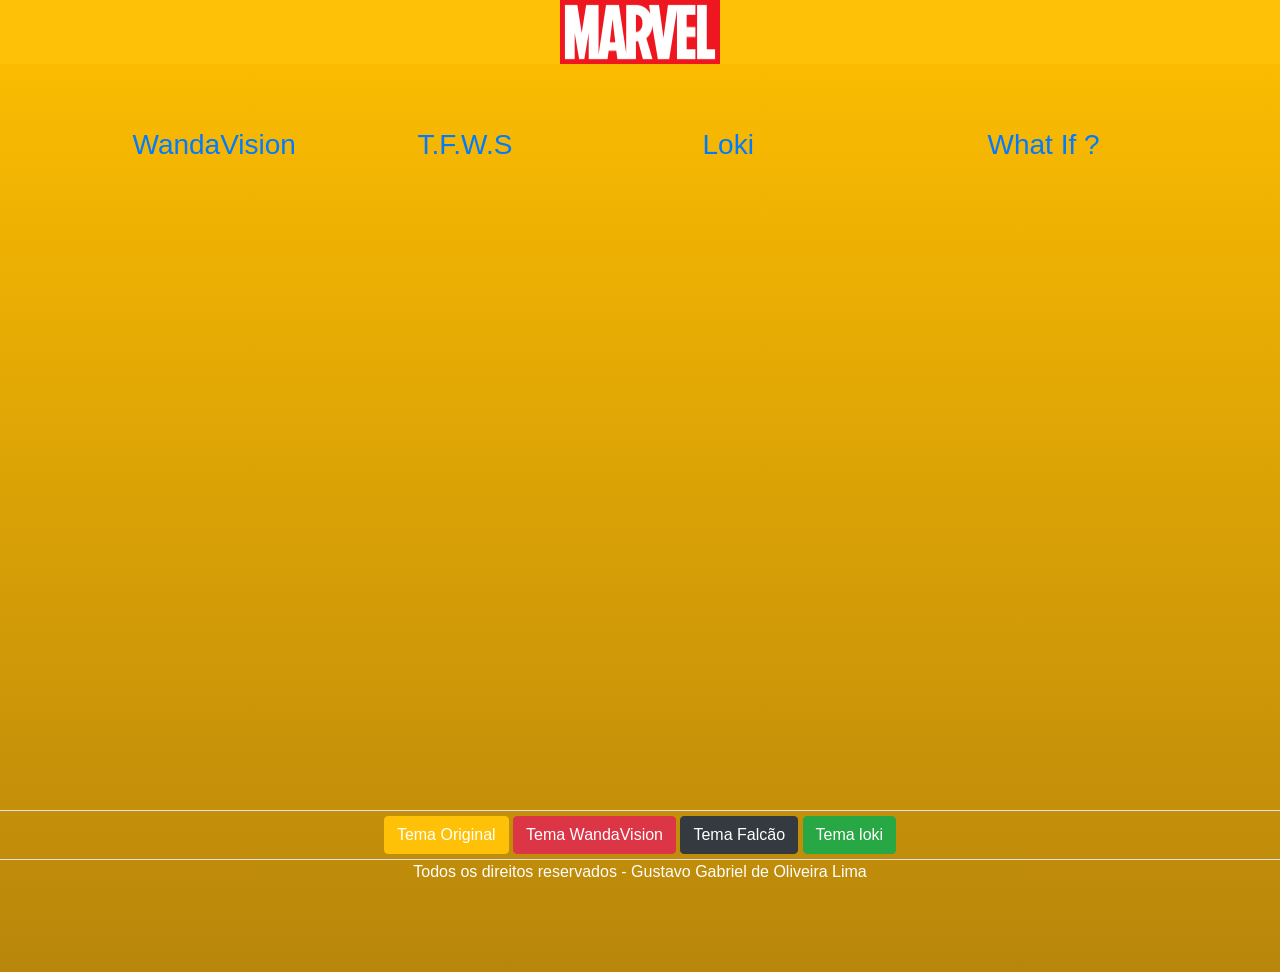
<file: index.html>
<!DOCTYPE html>
<html>
  <head>
    <meta charset="utf-8">
    <meta name="viewport" content="width=device-width">
    <title>Tarefa de PAM 21/09</title>
    <link rel="favicon" href="images/72.png">
    <link rel="shortcut icon" href="img/icon.png" type="image/x-icon">
    <link rel="manifest" href="manifest.json">
    <link href="css/style.css" rel="stylesheet" type="text/css" />
     <link rel="stylesheet" href="css/bootstrap.css">
    <link rel="stylesheet" href="https://maxcdn.bootstrapcdn.com/bootstrap/4.5.2/css/bootstrap.min.css">
  </head>
  <body class="bg-ori">
    <div class="jumbotron jumbotron-fluid bg-fundo bg-ori">

      <!--- Header --->
      <div class="container" >
        <div class="row bg-warning fixed-top">
         <div class="col mx-auto text-center align-items-center">
           <a href="info">
            <img src="img/marvel.png" id="image" alt="logo" class="imgicon">
           </a>
          </div>
        </div>
      

      <!---- Body ----->
      <div class="row justify-content-center" style="margin-top: 4rem;">
        <div class="col-6 col-sm-4 col-md-2">
          <a href="wanda">
           <h3> WandaVision </h3>  
          </a>
        </div>

        <br>

        <div class="col-6 col-sm-3 offset-md-1 col-md-2">
          <a href="falcon">
            <h3> T.F.W.S </h3>
          </a>
        </div>

        <br>

        <div class="col-6 col-sm-3 offset-md-1 col-md-2">
          <a href="loki">
            <h3> Loki</h3>
          </a>
        </div>
        <br><br><br>
        

        <div class="col-6 col-sm-3 offset-md-1 col-md-2">
          <a href="wi">
            <h3> What If ?</h3>
          </a>
        </div>

        <br>

        
      </div>
      </div>

      

      <!----- Rodapé ------>
      <div class="container-fluid border-top fixed-bottom">
        <div class="row">
       <div class="col-12 text-center" style="padding: 5px;">

         <button class="btn btn-warning  text-white">Tema Original</button>

         <button class="btn btn-danger">Tema WandaVision</button>
          
         <button class="btn btn-dark">Tema Falcão</button>
         
         <button class="btn btn-success">Tema loki</button>

       </div>
      </div>
        <div class="row border-top">
          <div class="col-12">
          <p class="rodp text-center text-white">
         Todos os direitos reservados - Gustavo Gabriel de Oliveira Lima
          </p>
          </div>
        </div>
      </div>

      <!--- Janela Modal ---->
   <div class="modal" id="modal-info" role="dialog" aria-labelledby="information" aria-hidden="true">
      <div class="modal-dialog modal-dialog-centered modal-lg" role="document">
       <div class="modal-content">
         <div class="modal-header">
           <h5 class="modal-title">Titulo da Janela.</h5>
           <button type="button" class="close" data-dismiss="modal" aria-label="Fechar">
             <span aria-hidden="true">&times;</span>
           </button>
         </div>
         <div class="modal-body text-center bg-dark text-white">
           <p>Lorem ipsum dolor sit amet consectetur adipisicing elit. Amet ad tenetur harum, a, architecto, cupiditate adipisci alias repellat minima nulla eos saepe tempore veniam nihil officiis quisquam mollitia assumenda quis?</p>
         </div>
         <div class="modal-footer">
           <button type="button" class="btn btn-secoundary btn-danger text-white" data-dismiss="modal">Fechar</button>
         </div>
       </div>
      </div>
  </div>

  </div>   


  <script src="js/jquery-3.6.0.min.js"></script>
  <script src="js/bootstrap.js"></script>
  <script src="js/load-page.js"></script>
  <script src="js/tema.js"></script>
  <script src="script.js"></script>
  </body>
</html>
</file>
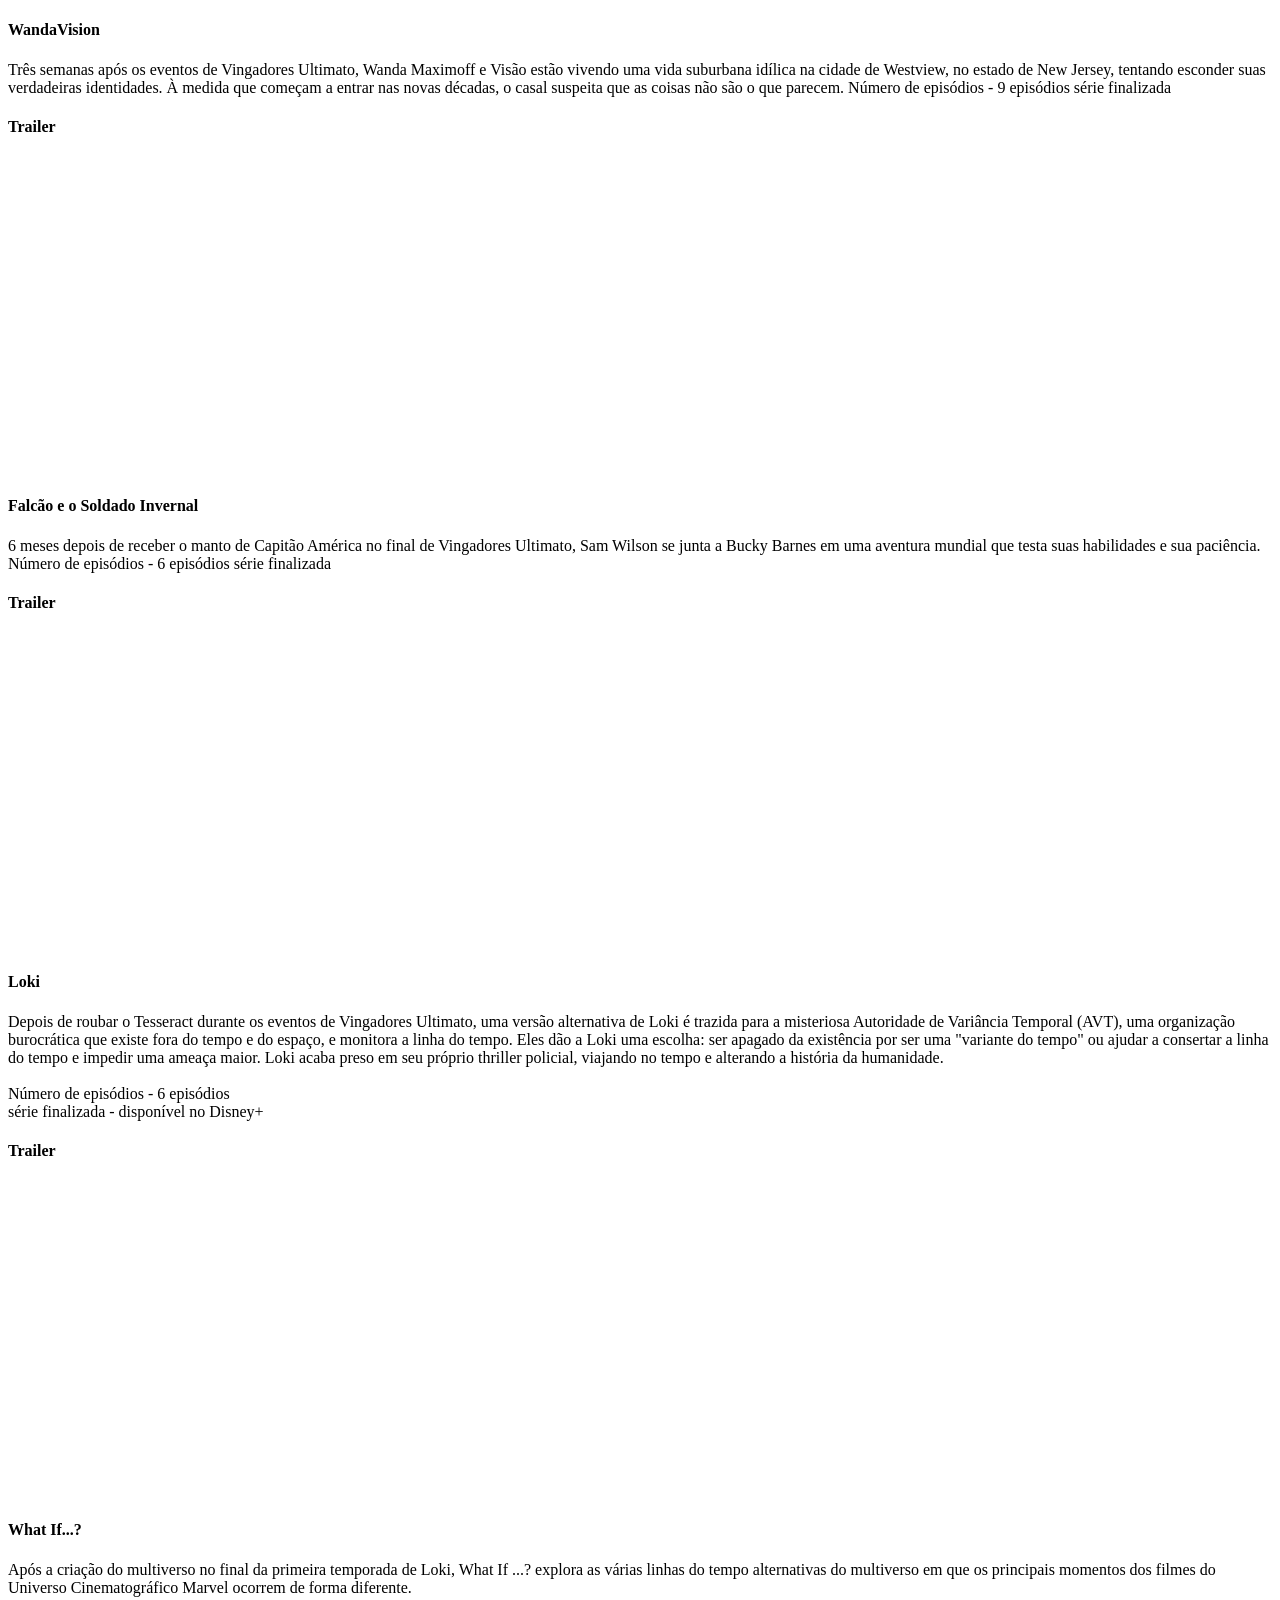
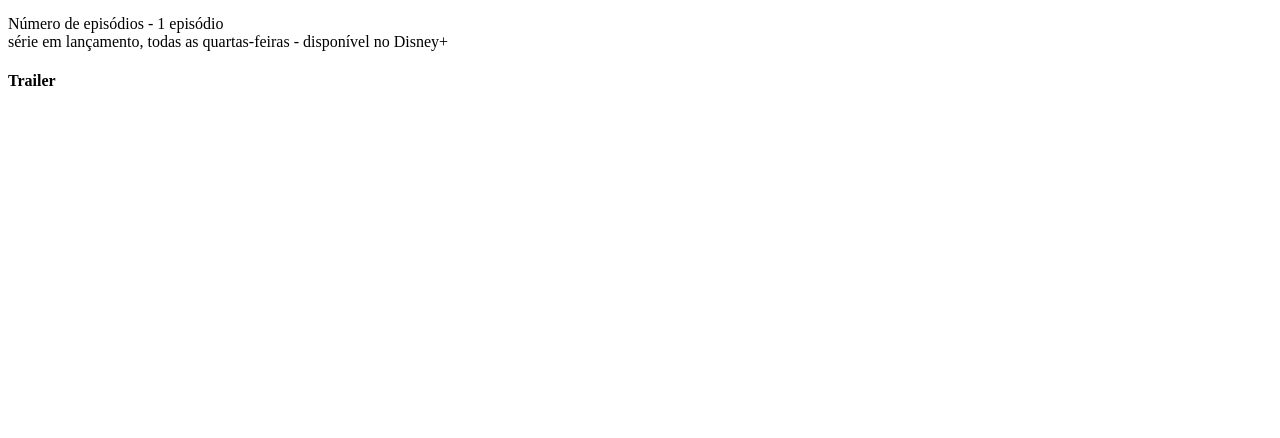
<file: modais.html>
<!DOCTYPE html>
<html lang="pt-br">
<head>
    <meta charset="UTF-8">
    <meta http-equiv="X-UA-Compatible" content="IE=edge">
    <meta name="viewport" content="width=device-width, initial-scale=1.0">
    <title>Meus Projetos</title>
</head>
<body>
    <!----- Wanda------>
    <div class="container"> 
        <div class="row">
            <div class="col-12 col-sm-4 col-md-2">
            </div>
            <div class="col-12 col-sm-8 col-md-10">
                <h4 class="text-center text-danger " > WandaVision </h4>
                <p>
                    Três semanas após os eventos de Vingadores Ultimato, Wanda Maximoff e Visão estão vivendo uma vida suburbana idílica na cidade de Westview, no estado de New Jersey, tentando esconder suas verdadeiras identidades. À medida que começam a entrar nas novas décadas, o casal suspeita que as coisas não são o que parecem.



                    Número de episódios - 9 episódios

                    série finalizada
                </p>

                <h4>Trailer</h4>
                <iframe width="560" height="315" src="https://www.youtube.com/embed/p__jH6NkowU" title="YouTube video player" frameborder="0" allow="accelerometer; autoplay; clipboard-write; encrypted-media; gyroscope; picture-in-picture" allowfullscreen></iframe>
            </div>
            <!--- Falcon --->
            <div class="col-12 col-sm-4 col-md-2">
            </div>
            <div class="col-12 col-sm-8 col-md-10">
                <h4 class="text-center text-secondary" >Falcão e o Soldado Invernal</h4>
                <p>
                    6 meses depois de receber o manto de Capitão América no final de Vingadores Ultimato, Sam Wilson se junta a Bucky Barnes em uma aventura mundial que testa suas habilidades e sua paciência.

                    Número de episódios - 6 episódios

                    série finalizada
                </p>

                <h4>Trailer</h4>
                <iframe width="460" height="315" src="https://www.youtube.com/embed/ZHaokMTWgdY" title="YouTube video player" frameborder="0" allow="accelerometer; autoplay; clipboard-write; encrypted-media; gyroscope; picture-in-picture" allowfullscreen></iframe>
            </div>

            <!--- Loki --->
            <div class="col-12 col-sm-4 col-md-2">
            </div>
            <div class="col-12 col-sm-8 col-md-10">
                <h4 class="text-center text-success " > Loki </h4>
                <p>
                    Depois de roubar o Tesseract durante os eventos de Vingadores Ultimato, uma versão alternativa de Loki é trazida para a misteriosa Autoridade de Variância Temporal (AVT), uma organização burocrática que existe fora do tempo e do espaço, e monitora a linha do tempo. Eles dão a Loki uma escolha: ser apagado da existência por ser uma "variante do tempo" ou ajudar a consertar a linha do tempo e impedir uma ameaça maior. Loki acaba preso em seu próprio thriller policial, viajando no tempo e alterando a história da humanidade.

                  <br><br>
                  Número de episódios - 6 episódios
                  <br>
                  série finalizada - disponível no Disney+
                </p>

                <h4>Trailer</h4>
                <iframe width="460" height="315" src="https://www.youtube.com/embed/xdBWrkcmMwU" title="YouTube video player" frameborder="0" allow="accelerometer; autoplay; clipboard-write; encrypted-media; gyroscope; picture-in-picture" allowfullscreen></iframe>
            </div>

            <!-- What if -->
            <div class="col-12 col-sm-4 col-md-2">
            </div>
            <div class="col-12 col-sm-8 col-md-10">
                <h4 class="text-center text-primary " > What If...? </h4>
                <p>
                    Após a criação do multiverso no final da primeira temporada de Loki, What If ...? explora as várias linhas do tempo alternativas do multiverso em que os principais momentos dos filmes do Universo Cinematográfico Marvel ocorrem de forma diferente.

                  <br><br>
                  Número de episódios - 1 episódio
                  <br>
                  série em lançamento, todas as quartas-feiras - disponível no Disney+
                </p>

                <h4>Trailer</h4>
                <iframe width="460" height="315" src="https://www.youtube.com/embed/zq-dKITdTsE" title="YouTube video player" frameborder="0" allow="accelerometer; autoplay; clipboard-write; encrypted-media; gyroscope; picture-in-picture" allowfullscreen></iframe>
            </div>
        </div>
    </div>

</body>
</html>
</file>
<file: css/style.css>
@import url('https://fonts.googleapis.com/css2?family=Mate+SC&display=swap');

body{
  overflow: hidden;
}

.imgicon{
  width: 10rem;
}

.bg-ori{
   background: linear-gradient(#FFBF00, #B8860B);
  height: 108vh;
}

.bg-wanda{
  background: linear-gradient(#800000, #242424);
  height: 108vh;
}

.bg-fs{
  background: linear-gradient(#585858, #242424);
  height: 108vh;
}

.bg-lk{
  background: linear-gradient(#2E8B57, #006400);
  height: 108vh;
}


h1,h2,h3,h4,h5,h6{
  font-family: 'Mate SC', serif;
}


.imgmod{
  width: 107px;
  padding: 5px;
}

.imgman{
  width: 130px;
  padding: 2px;
}

.img-logo{
   width: 200px;
  padding: 2px;
}
</file>
